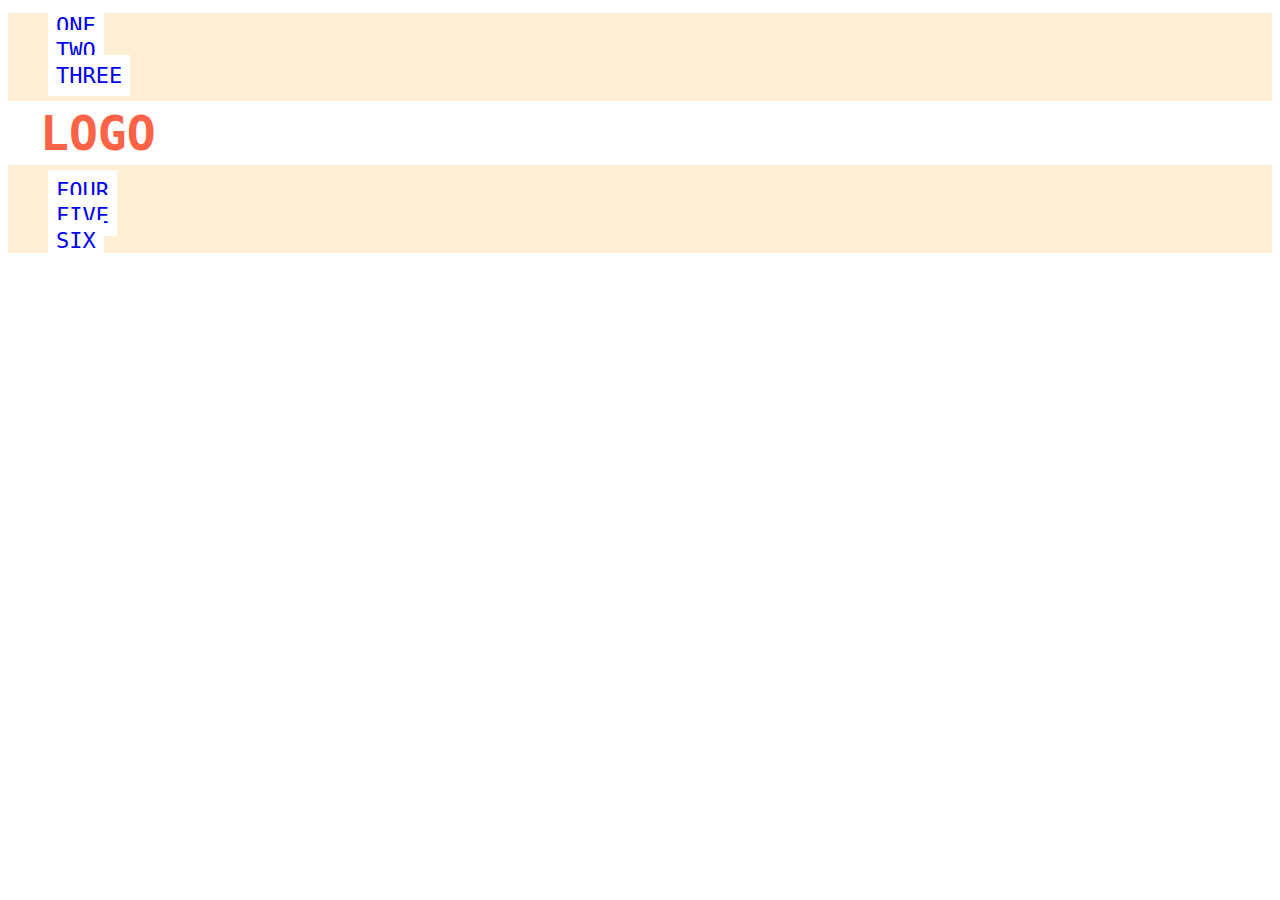
<file: flex/02-flex-header/index.html>
<!DOCTYPE html>
<html lang="en">

<head>
  <meta charset="UTF-8">
  <meta http-equiv="X-UA-Compatible" content="IE=edge">
  <meta name="viewport" content="width=device-width, initial-scale=1.0">
  <title>Flex Header</title>
  <link rel="stylesheet" href="style.css">
</head>

<body>
  <div class="header">
    <div class="left-links">
      <ul>
        <li><a href="#">ONE</a></li>
        <li><a href="#">TWO</a></li>
        <li><a href="#">THREE</a></li>
      </ul>
    </div>
    <div class="logo">LOGO</div>
    <div class="right-links">
      <ul>
        <li><a href="#">FOUR</a></li>
        <li><a href="#">FIVE</a></li>
        <li><a href="#">SIX</a></li>
      </ul>
    </div>
  </div>
</body>

</html>
</file>
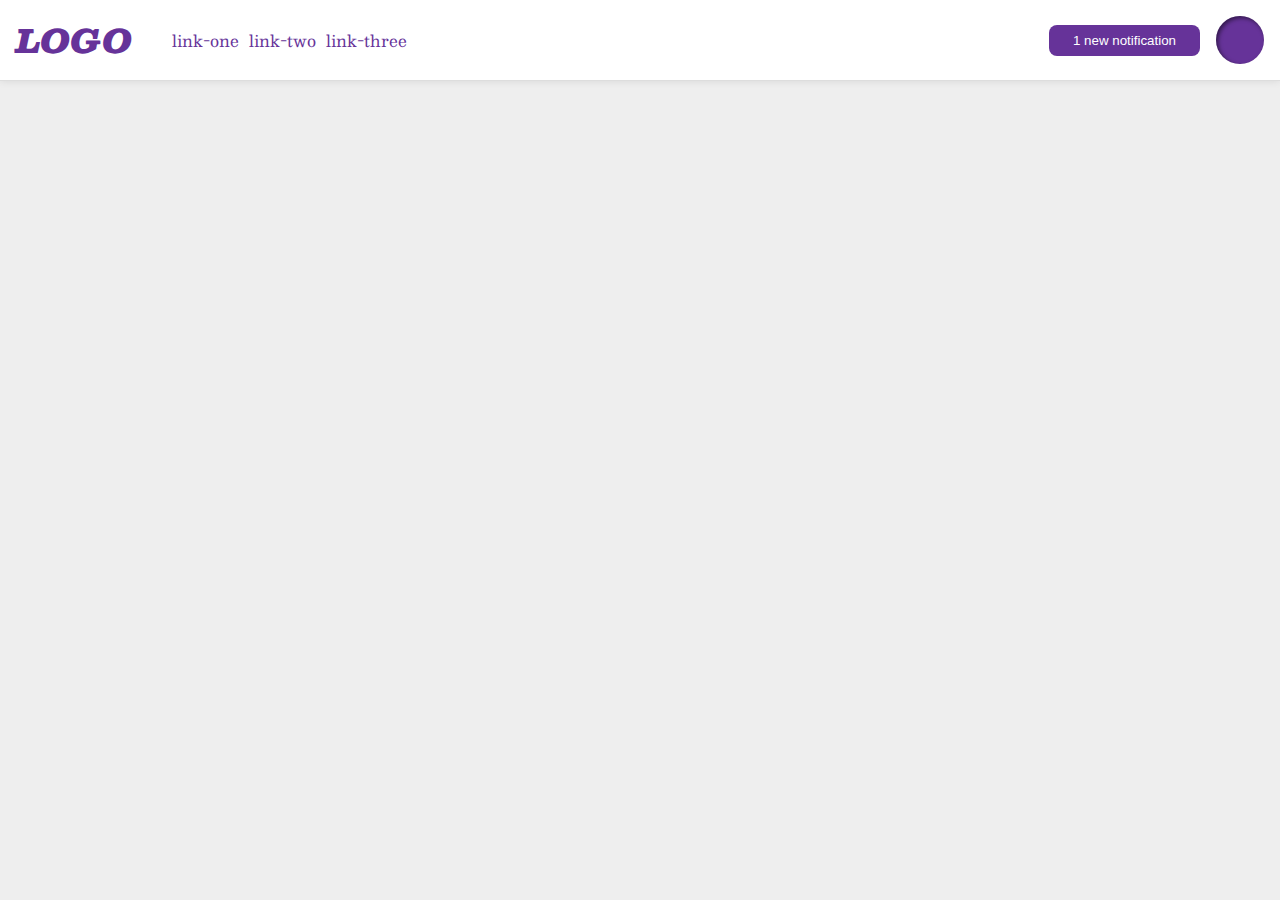
<file: flex/03-flex-header-2/index.html>
<!DOCTYPE html>
<html lang="en">

<head>
  <meta charset="UTF-8">
  <meta http-equiv="X-UA-Compatible" content="IE=edge">
  <meta name="viewport" content="width=device-width, initial-scale=1.0">
  <title>Flex Header 2</title>
  <link rel="stylesheet" href="style.css">
</head>

<body>
  <div class="header">
    <div class="left-side">
      <div class="logo">
        LOGO
      </div>
      <ul class="links">
        <li><a href="google.com">link-one</a></li>
        <li><a href="google.com">link-two</a></li>
        <li><a href="google.com">link-three</a></li>
      </ul>
    </div>
    <div class="right-side">
      <button class="notifications">
        1 new notification
      </button>
      <div class="profile-image"></div>
    </div>
  </div>
</body>

</html>
</file>
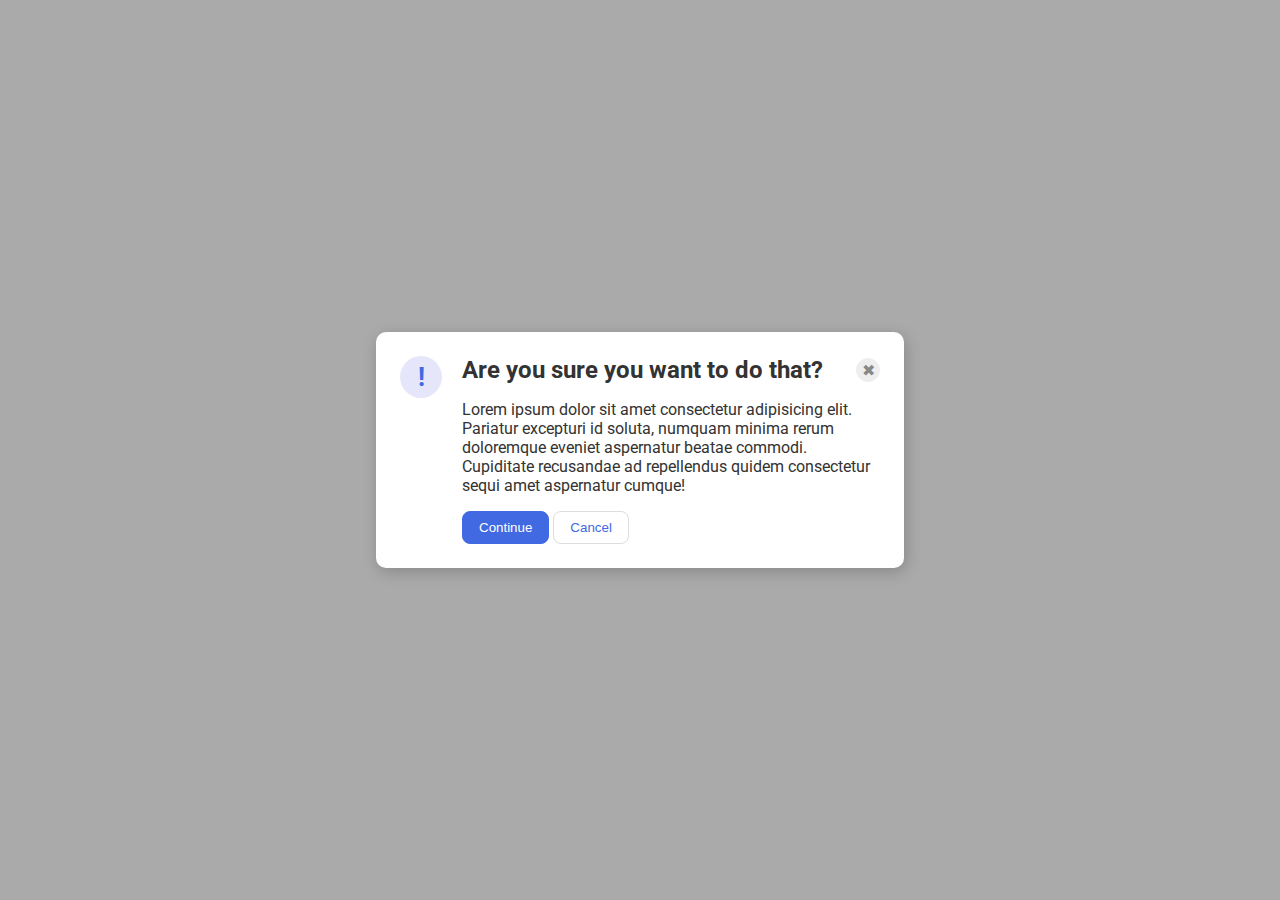
<file: flex/05-flex-modal/index.html>
<!DOCTYPE html>
<html lang="en">

<head>
  <meta charset="UTF-8">
  <meta http-equiv="X-UA-Compatible" content="IE=edge">
  <meta name="viewport" content="width=device-width, initial-scale=1.0">
  <link rel="stylesheet" href="style.css">
  <title>Modal</title>
</head>

<body>
  <div class="modal">
    <div class="left">
      <div class="icon">!</div>
    </div>
    <div class="right">
      <div class="top">
        <div class="header">Are you sure you want to do that?</div>
        <button class="close-button">✖</button>
      </div>
      <div class="text">Lorem ipsum dolor sit amet consectetur adipisicing elit. Pariatur excepturi id soluta, numquam
        minima rerum doloremque eveniet aspernatur beatae commodi. Cupiditate recusandae ad repellendus quidem
        consectetur
        sequi amet aspernatur cumque!</div>
      <div class="bottom-buttons">
        <button class="continue">Continue</button>
        <button class="cancel">Cancel</button>
      </div>
    </div>
  </div>
</body>

</html>
</file>
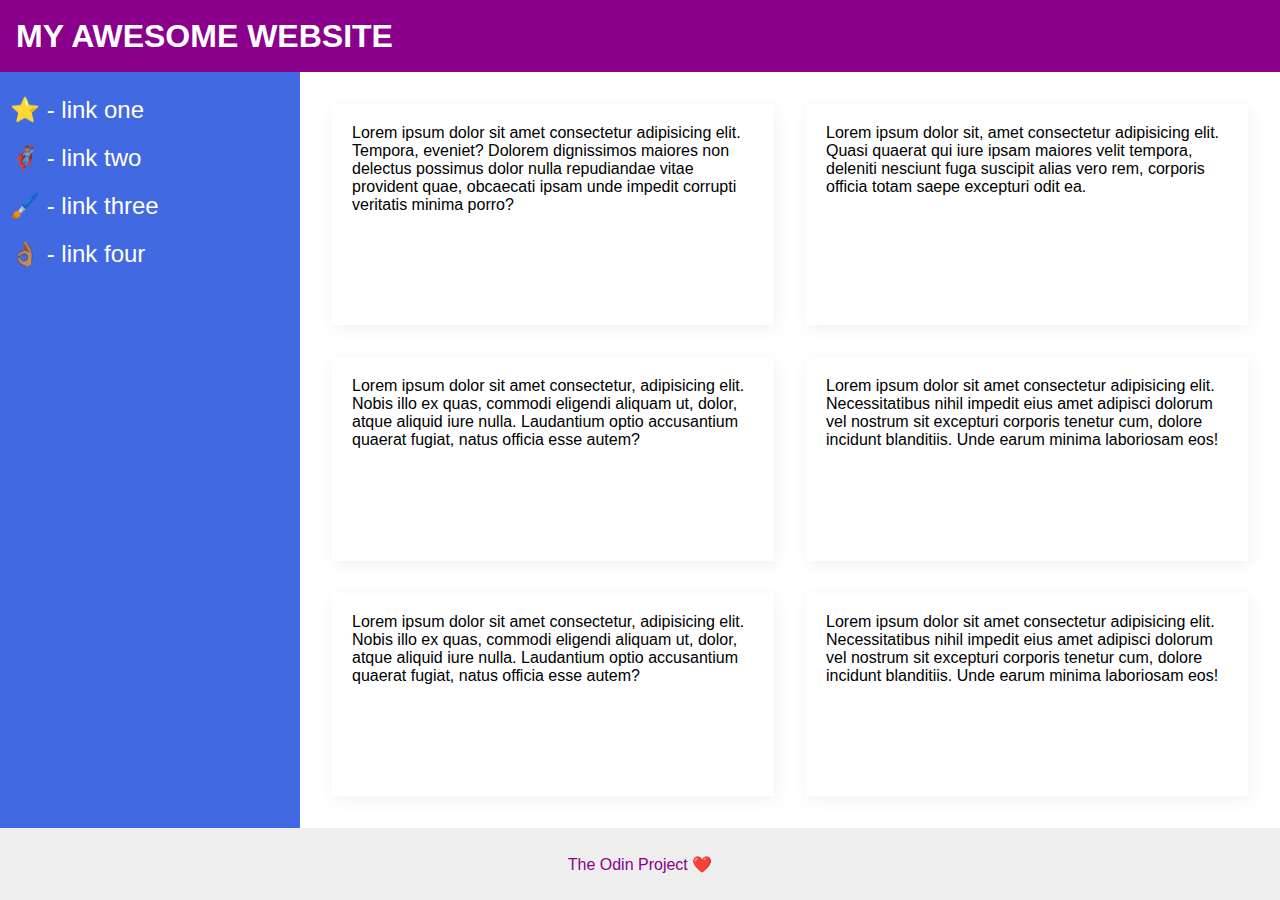
<file: flex/07-flex-layout-2/index.html>
<!DOCTYPE html>
<html lang="en">

<head>
  <meta charset="UTF-8">
  <meta http-equiv="X-UA-Compatible" content="IE=edge">
  <meta name="viewport" content="width=device-width, initial-scale=1.0">
  <title>The Holy Grail</title>
  <link rel="stylesheet" href="style.css">
</head>

<body>
  <div class="header">
    MY AWESOME WEBSITE
  </div>
  <div class="content">
    <div class="sidebar">
      <ul>
        <li><a href="#">⭐ - link one</a></li>
        <li><a href="#">🦸🏽‍♂️ - link two</a></li>
        <li><a href="#">🖌️ - link three</a></li>
        <li><a href="#">👌🏽 - link four</a></li>
      </ul>
    </div>
    <div class="cards">
      <div class="card">Lorem ipsum dolor sit amet consectetur adipisicing elit. Tempora, eveniet? Dolorem dignissimos
        maiores non delectus possimus dolor nulla repudiandae vitae provident quae, obcaecati ipsam unde impedit
        corrupti
        veritatis minima porro?</div>
      <div class="card">Lorem ipsum dolor sit, amet consectetur adipisicing elit. Quasi quaerat qui iure ipsam maiores
        velit tempora, deleniti nesciunt fuga suscipit alias vero rem, corporis officia totam saepe excepturi odit ea.
      </div>
      <div class="card">Lorem ipsum dolor sit amet consectetur, adipisicing elit. Nobis illo ex quas, commodi eligendi
        aliquam ut, dolor, atque aliquid iure nulla. Laudantium optio accusantium quaerat fugiat, natus officia esse
        autem?</div>
      <div class="card">Lorem ipsum dolor sit amet consectetur adipisicing elit. Necessitatibus nihil impedit eius amet
        adipisci dolorum vel nostrum sit excepturi corporis tenetur cum, dolore incidunt blanditiis. Unde earum minima
        laboriosam eos!</div>
      <div class="card">Lorem ipsum dolor sit amet consectetur, adipisicing elit. Nobis illo ex quas, commodi eligendi
        aliquam ut, dolor, atque aliquid iure nulla. Laudantium optio accusantium quaerat fugiat, natus officia esse
        autem?</div>
      <div class="card">Lorem ipsum dolor sit amet consectetur adipisicing elit. Necessitatibus nihil impedit eius amet
        adipisci dolorum vel nostrum sit excepturi corporis tenetur cum, dolore incidunt blanditiis. Unde earum minima
        laboriosam eos!</div>
    </div>
  </div>
  <div class="footer">
    The Odin Project ❤️
  </div>
</body>

</html>
</file>
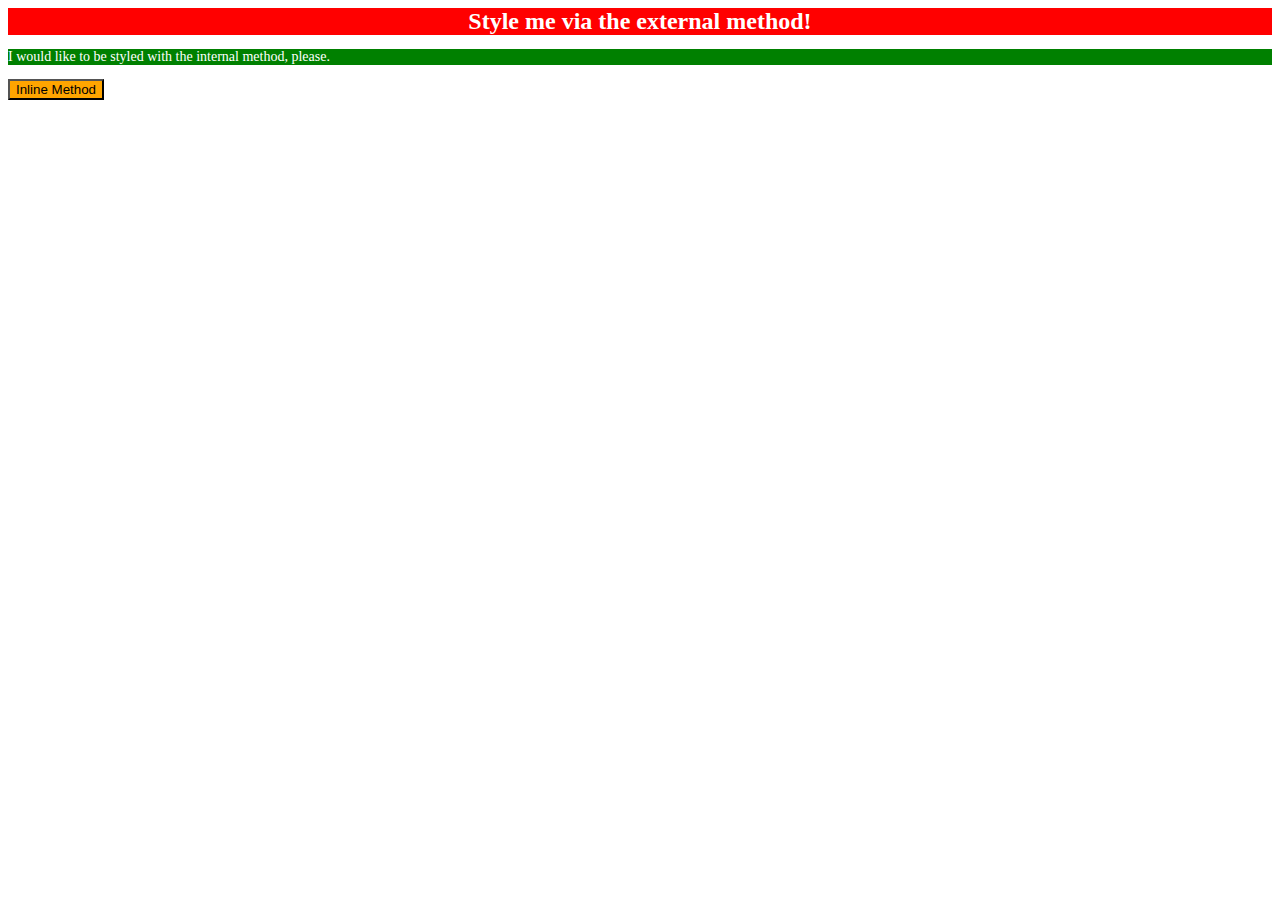
<file: foundations/01-css-methods/index.html>
<!DOCTYPE html>
<html lang="en">

<head>
  <meta charset="UTF-8">
  <meta http-equiv="X-UA-Compatible" content="IE=edge">
  <meta name="viewport" content="width=device-width, initial-scale=1.0">
  <title>Methods for Adding CSS</title>
  <link rel="stylesheet" href="./style.css">
  <style>
    p {
      color: white;
      background-color: green;
      text-align: left;
      font-size: 14px;
    }
  </style>
</head>

<body>
  <div>Style me via the external method!</div>
  <p>I would like to be styled with the internal method, please.</p>
  <button style="color: black; background-color: orange;">Inline Method</button>
</body>

</html>
</file>
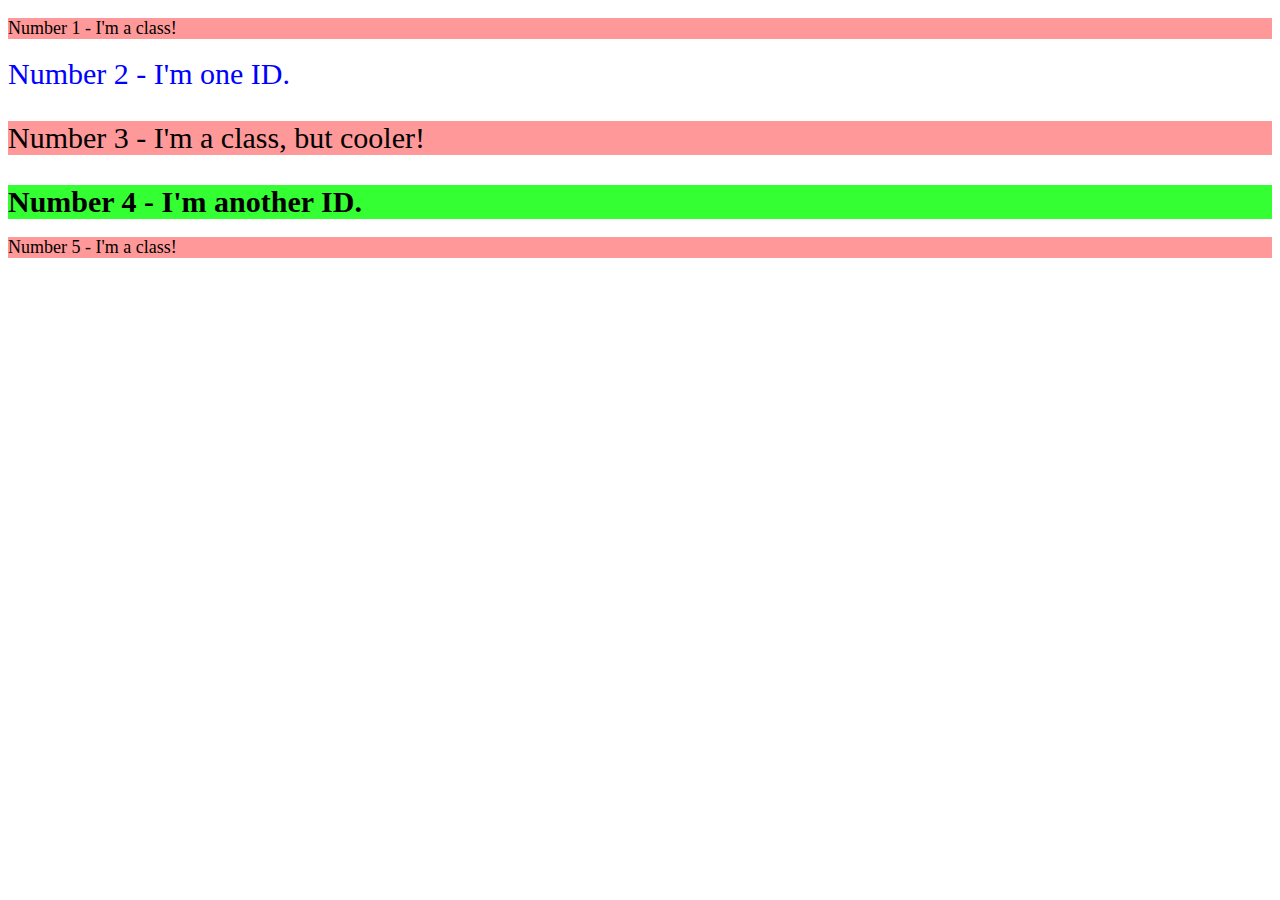
<file: foundations/02-class-id-selectors/index.html>
<!DOCTYPE html>
<html lang="en">

<head>
  <meta charset="UTF-8">
  <meta http-equiv="X-UA-Compatible" content="IE=edge">
  <meta name="viewport" content="width=device-width, initial-scale=1.0">
  <title>Class and ID Selectors</title>
  <link rel="stylesheet" href="style.css">
</head>

<body>
  <!-- What should the names be for the different classes and IDs?-->
  <p class="default-class">Number 1 - I'm a class!</p>
  <div id="default-id">Number 2 - I'm one ID.</div>
  <p class="alternate-class">Number 3 - I'm a class, but cooler!</p>
  <div id="alternate-id">Number 4 - I'm another ID.</div>
  <p class="default-class">Number 5 - I'm a class!</p>
</body>

</html>
</file>
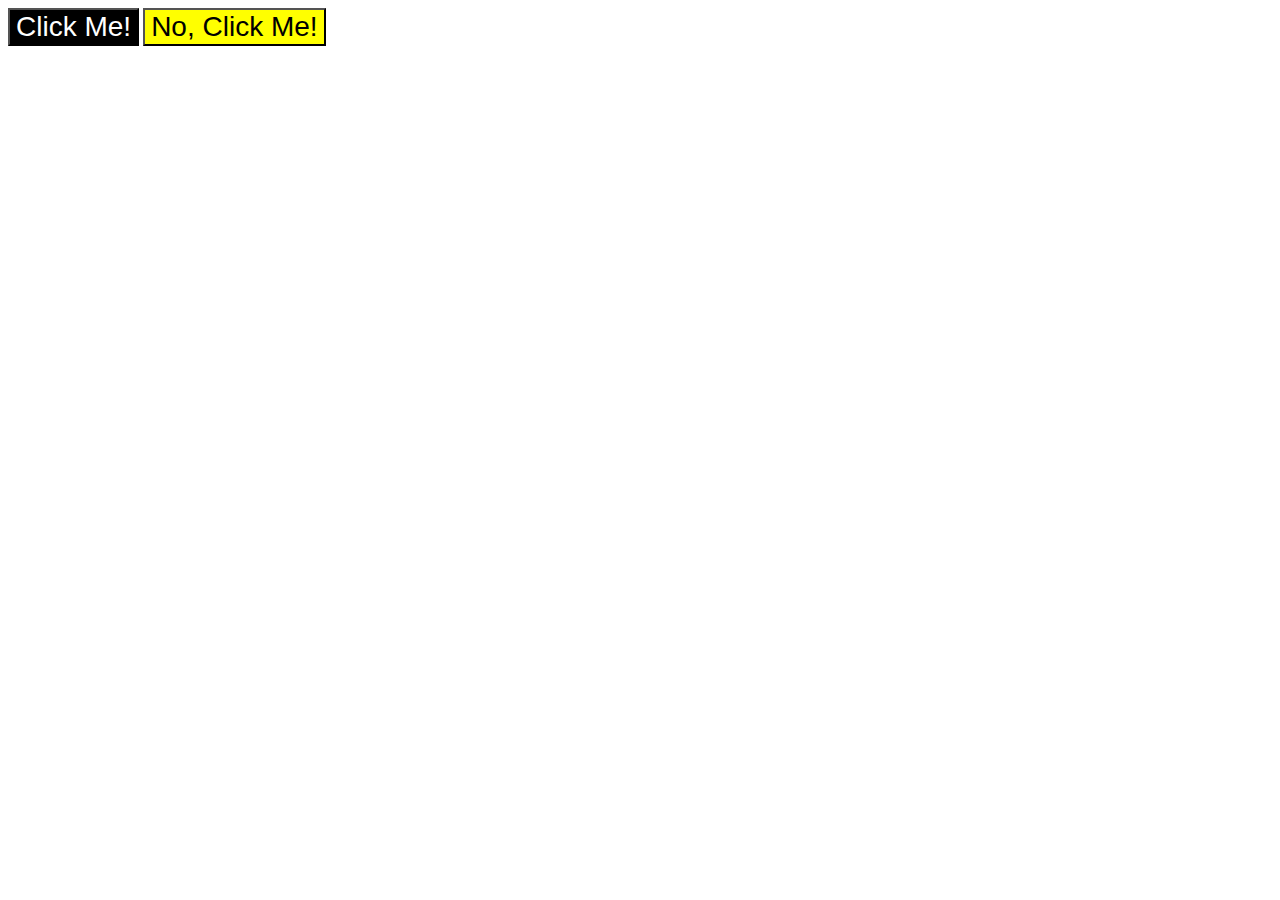
<file: foundations/03-grouping-selectors/index.html>
<!DOCTYPE html>
<html lang="en">

<head>
  <meta charset="UTF-8">
  <meta http-equiv="X-UA-Compatible" content="IE=edge">
  <meta name="viewport" content="width=device-width, initial-scale=1.0">
  <title>Grouping Selectors</title>
  <link rel="stylesheet" href="style.css">
</head>

<body>
  <button class="black">Click Me!</button>
  <button class="yellow">No, Click Me!</button>
</body>

</html>
</file>
<file: flex/02-flex-header/style.css>
.header  {
  font-family: monospace;
  background: papayawhip;
}

.logo {
  font-size: 48px;
  font-weight: 900;
  color: tomato;
  background: white;
  padding: 4px 32px;
}

ul {
  /* this removes the dots on the list items*/
  list-style-type: none;
}

a {
  font-size: 22px;
  background: white;
  padding: 8px;
  /* this removes the line under the links */
  text-decoration: none;
}

.left-link {
  justify-content: flex-start;
}
</file>
<file: flex/03-flex-header-2/style.css>
/* this is some magical font-importing.  
you'll learn about it later. */
@import url('https://fonts.googleapis.com/css2?family=Besley:ital,wght@0,400;1,900&display=swap');

body {
  margin: 0;
  background: #eee;
  font-family: Besley, serif;
}

.header {
  background: white;
  border-bottom: 1px solid #ddd;
  box-shadow: 0 0 8px rgba(0, 0, 0, .1);
  display: flex;
  justify-content: space-between;
}

.profile-image {
  background: rebeccapurple;
  box-shadow: inset 2px 2px 4px rgba(0, 0, 0, .5);
  border-radius: 50%;
  width: 48px;
  height: 48px;
  margin: 16px;

}

.logo {
  color: rebeccapurple;
  font-size: 32px;
  font-weight: 900;
  font-style: italic;
  margin-left: 16px;
}

button {
  border: none;
  border-radius: 8px;
  background: rebeccapurple;
  color: white;
  padding: 8px 24px;
}

a {
  /* this removes the line under our links */
  text-decoration: none;
  color: rebeccapurple;
}

ul {
  list-style-type: none;
  margin: 0px;
}

.links {
  display: flex;
  justify-content: space-between;
  gap: 10px;

}

.left-side,
.right-side {
  display: flex;
  align-items: center;
}
</file>
<file: flex/05-flex-modal/style.css>
@import url('https://fonts.googleapis.com/css2?family=Roboto:wght@400;700&display=swap');

html,
body {
  height: 100%;
}

body {
  font-family: Roboto, sans-serif;
  margin: 0;
  background: #aaa;
  color: #333;
  /* I'll give you this one for free lol */
  display: flex;
  align-items: center;
  justify-content: center;
  margin-bottom: 10px;
}

.modal {
  background: white;
  width: 480px;
  border-radius: 10px;
  padding: 24px;
  box-shadow: 2px 4px 16px rgba(0, 0, 0, .2);
  display: flex;
  justify-content: space-between;
}

.icon {
  color: royalblue;
  font-size: 26px;
  font-weight: 700;
  background: lavender;
  width: 42px;
  height: 42px;
  border-radius: 50%;
  display: flex;
  align-items: center;
  justify-content: center;
  padding: 0px;
}

.close-button {
  background: #eee;
  border-radius: 50%;
  color: #888;
  font-weight: 400;
  font-size: 16px;
  height: 24px;
  width: 24px;
  display: flex;
  align-items: center;
  justify-content: center;
  border: 1px solid #eee;
  padding: 0;
}

button {
  cursor: pointer;
  padding: 8px 16px;
  border-radius: 8px;
}

button.continue {
  background: royalblue;
  border: 1px solid royalblue;
  color: white;
}

button.cancel {
  background: white;
  border: 1px solid #ddd;
  color: royalblue;
}


.header {
  font-weight: bold;
  font-size: 1.5em;
}

.left {
  display: flex;
  flex-direction: column;
  justify-content: flex-start;
  flex: 1;
  margin-right: 20px;
  padding: 0px;
}

.top {
  display: flex;
  justify-content: space-between;
  align-items: center;
  margin-bottom: 16px;
}

.bottom-buttons {
  margin-top: 16px;
}
</file>
<file: flex/07-flex-layout-2/style.css>
body {
  font-family: -apple-system, BlinkMacSystemFont, 'Segoe UI', Roboto, Oxygen, Ubuntu, Cantarell, 'Open Sans', 'Helvetica Neue', sans-serif;
  margin: 0;
  min-height: 100vh;
  display: flex;
  flex-direction: column;
  justify-content: space-between;

}

ul {
  list-style: none;
  padding: 0px;
  display: flex;
  flex-direction: column;
  gap: 10px;
  align-items: baseline;
  padding-left: 10px;
}

a {
  text-decoration: none;
  color: white;
}

.header {
  height: 72px;
  background: darkmagenta;
  color: white;
  display: flex;
  font-size: 32px;
  font-weight: 900;
  align-items: center;
  padding-left: 16px;
}

.footer {
  height: 72px;
  background: #eee;
  color: darkmagenta;
}

.sidebar {
  background: royalblue;
  box-sizing: border-box;
  font-size: 24px;
  width: 300px;
  flex-shrink: 0;
}

.footer {
  display: flex;
  justify-content: center;
  align-items: center;
}

.content {
  display: flex;
  flex-grow: 10;
}

.cards {
  display: flex;
  flex-wrap: wrap;
  padding: 32px;
  flex-grow: 1;
  gap: 32px;
}

.card {
  /* SHADING FROM SOLUTION */
  box-shadow: 2px 4px 16px rgba(0, 0, 0, .06);
  width: 300px;
  padding: 20px;
  flex-grow: 1;

}

li {
  margin-bottom: 10px;
}
</file>
<file: foundations/01-css-methods/style.css>
div {
    color: white;
    background-color: red;
    font-size: 24px;
    font-weight: bold;
    text-align: center;
}
</file>
<file: foundations/02-class-id-selectors/style.css>
.default-class,
.alternate-class {
    background-color: rgba(255, 0, 0, 0.4);
}

.default-class {
    font-size: 18px;
}

.alternate-class {
    font-size: 30px;
}


#default-id,
#alternate-id {
    font-size: 30px;
}


#default-id {
    color: blue;
}

#alternate-id {
    background-color: rgba(0, 255, 0, 0.8);
    font-weight: bold;
}
</file>
<file: foundations/03-grouping-selectors/style.css>
button {
    font-size: 28px;
}

.yellow {
    color: black;
    background-color: yellow;
}

.black {
    color: white;
    background-color: black;
}
</file>
